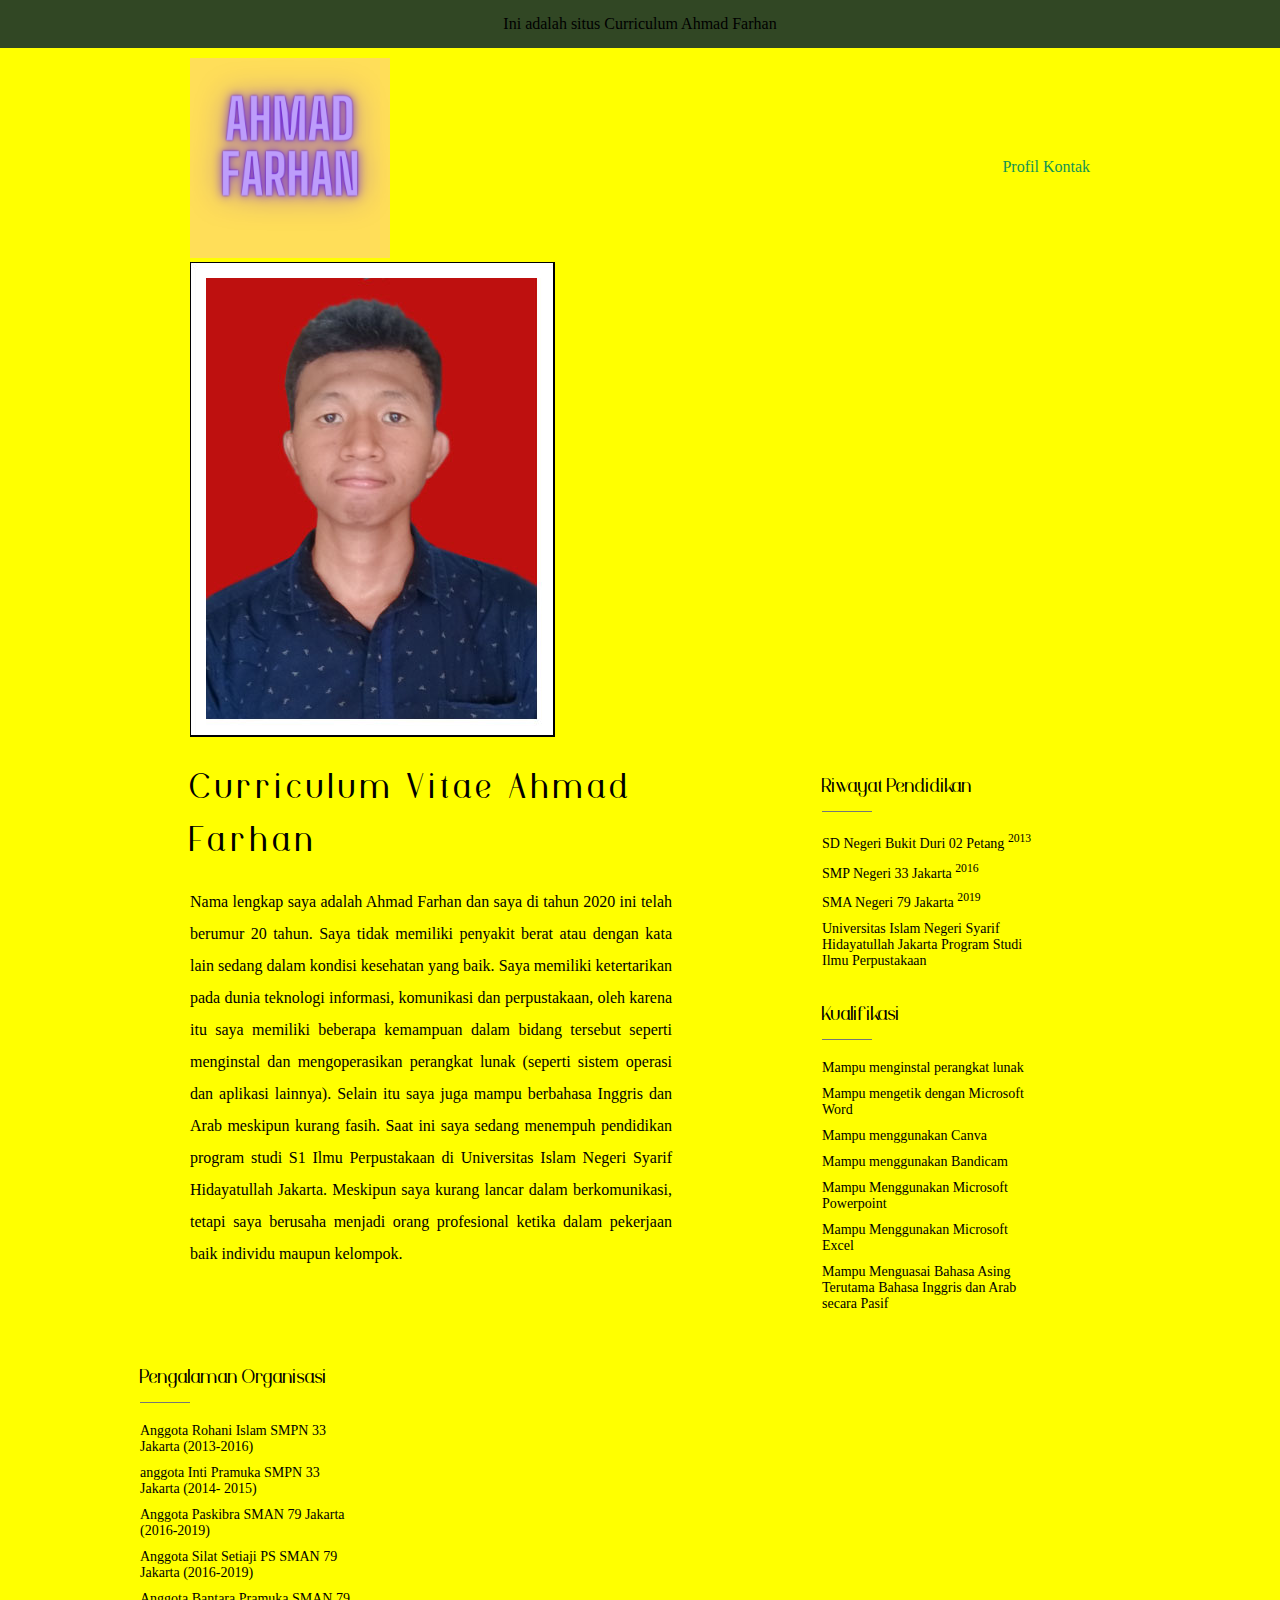
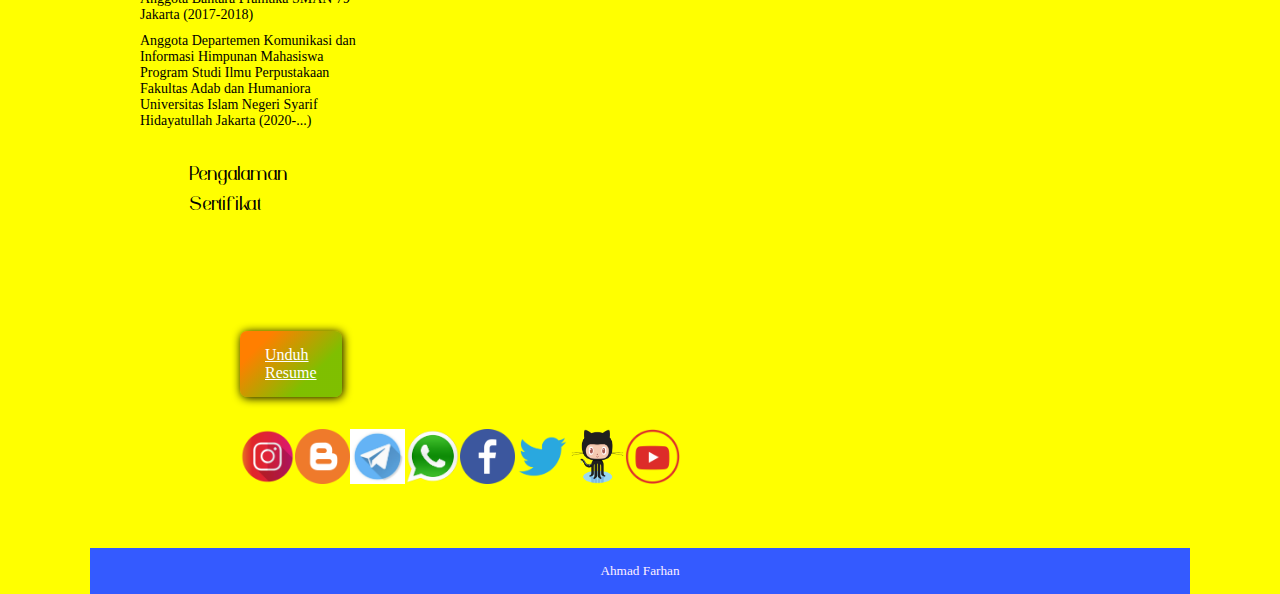
<file: index.html>
<!DOCTYPE html>
<html lang="en">
<head>
    <meta charset="UTF-8">
    <title>Curriculum Vitae Milik Ahmad Farhan</title>
    <link href="css/style.css" rel="stylesheet" type="text/css">
    <link href="css/navigation.css" rel="stylesheet" type="text/css">
</head>
<body>
<div class="wrapper">
    <div class="top-header">
        <h4>Ini adalah situs Curriculum Ahmad Farhan</h4>
    </div>
    <div class="content-wrapper">
        <div class="header">
            <div class="logo-header">
                <img src="img\logo ahmad farhan.png" width="200px">
                <img src="img/20191205_095000.jpg">
            </div>
            <div class="nav-header">
                <ul class="main-nav">
                    <li class="active"><a href="index.html">Profil</a></li>
                    <li><a href="contact.html">Kontak</a></li>
                </ul>
            </div>
        </div>
        <div class="content-body">
            <h2>Curriculum Vitae 
            Ahmad Farhan
            </h2>
            <p align="justify">Nama lengkap saya adalah Ahmad Farhan dan saya di tahun 2020 ini telah berumur 20 tahun. Saya tidak memiliki penyakit berat atau dengan kata lain sedang dalam kondisi kesehatan yang baik. Saya memiliki ketertarikan pada dunia teknologi informasi, komunikasi dan perpustakaan, oleh karena itu saya memiliki beberapa kemampuan dalam bidang tersebut seperti menginstal dan mengoperasikan perangkat lunak (seperti sistem operasi dan aplikasi lainnya). Selain itu saya juga
                mampu berbahasa Inggris dan Arab meskipun kurang fasih. Saat ini saya sedang menempuh pendidikan program studi S1 Ilmu Perpustakaan di Universitas Islam Negeri Syarif Hidayatullah Jakarta. Meskipun saya kurang lancar dalam berkomunikasi, tetapi saya berusaha menjadi orang profesional ketika dalam pekerjaan baik individu maupun kelompok.
            </p>
        </div>
        <div class="sidebar">
            <h2>Riwayat Pendidikan</h2>
                <span class="border-btm-sidebar"></span>
                <ul class="appreciation-sidebar">
                    <li>SD Negeri Bukit Duri 02 Petang <sup>2013</sup></li>
                    <li>SMP Negeri 33 Jakarta <sup>2016</sup></li>
                    <li>SMA Negeri 79 Jakarta <sup>2019</sup></li>
                    <li>Universitas Islam Negeri Syarif Hidayatullah Jakarta Program Studi Ilmu Perpustakaan</li>
                </ul>
            <h2></h2>
            <h2>Kualifikasi</h2>
                <span class="border-btm-sidebar"></span>
                <ul class="appreciation-sidebar">
                    <li>Mampu menginstal perangkat lunak </li>
                    <li>Mampu mengetik dengan Microsoft Word </li>
                    <li>Mampu menggunakan Canva </li>
                    <li>Mampu menggunakan Bandicam</li>
                    <li>Mampu Menggunakan Microsoft Powerpoint</li>
                    <li>Mampu Menggunakan Microsoft Excel</li>
                    <li>Mampu Menguasai Bahasa Asing Terutama Bahasa Inggris dan Arab secara Pasif</li>
                </li>
                </ul>
        </div>
        <div class="sidebar">
            <h2>Pengalaman Organisasi</h2>
                <span class="border-btm-sidebar"></span>
                <ul class="appreciation-sidebar">
                    <li>Anggota Rohani Islam SMPN 33 Jakarta (2013-2016) </li>
                    <li>anggota Inti Pramuka SMPN 33 Jakarta (2014- 2015) </li>
                    <li>Anggota Paskibra SMAN 79 Jakarta (2016-2019)</li>
                    <li>Anggota Silat Setiaji PS SMAN 79 Jakarta (2016-2019)
                    <li>Anggota Bantara Pramuka SMAN 79 Jakarta (2017-2018)</li>
                    <li>Anggota Departemen Komunikasi dan Informasi Himpunan Mahasiswa Program Studi Ilmu Perpustakaan Fakultas Adab dan Humaniora Universitas Islam Negeri Syarif Hidayatullah Jakarta (2020-...)</li>
                    </li>
                    </ul>
                <div class="sidebar">
             <h2>Pengalaman Sertifikat</h2>

            </ul>
        </div>

             <div class="content-footer">
                <div id="download-resume">
                    <a target="_blank" class="download-btn" href="Resume Ahmad Farhan-converted.pdf" download>
                        <i class="ti-download"></i>
                        <p> Unduh Resume</p>
                    </a> 
            </ul>
        </div> 
            <ul id="sosial-media">
                <li>
                <a target="_blank" class="kontainer-sosmed" href="https://www.instagram.com/ahmad.farhann29/">
                <img class="icon-sosmed" src="img/instagram.png" alt="instagram">              
                </li>
                <li>
                <a target="_blank" class="kontainer-sosmed" href=https://ahmadfarhann29.blogspot.com/>
                <img class="icon-sosmed" src= "img\iconfinder-blog-4661578_122455.png" alt="blogspot">
                </li>
                <li>
                <a target="_blank" class="kontainer-sosmed" href=https://t.me/ahmadfarhanip2019/>
                <img class="icon-sosmed" src= "img\download.jpg" alt="telegram">
                </li>
                <li>
                <a target="_blank" class="kontainer-sosmed" href=https://wa.me/62895379966814/>
                <img class="icon-sosmed" src= "img\580b57fcd9996e24bc43c543.png" alt="whatsapp">
                </li>
                <li>
                <a target="_blank" class="kontainer-sosmed" href=https://www.facebook.com/profile.php?id=100044967784590/>
                <img class="icon-sosmed" src= "img/facebook.png" alt="facebook">
                </li>
                <li>
                <a target="_blank" class="kontainer-sosmed" href=https://mobile.twitter.com/AhmadFa66803683/>
                <img class="icon-sosmed" src= "img\twitter-logo-vector-png-clipart-1.png" alt="Twitter">
                </li>
                <li>
                <a target="_blank" class="kontainer-sosmed" href=https://github.com/Ahmadfarhan45123/>
                <img class="icon-sosmed" src= "img\Octocat.png" alt="Github">
                </li>
                <li>
                <a target="_blank" class="kontainer-sosmed" href=https://www.youtube.com/channel/UCVcTA_SXITghSJ7uwsII9mQ/>
                <img class="icon-sosmed" src= "img/youtube.png" alt="youtube">
            </a>                    
        </li>
            </ul>
        </div>
    </div>
    <div class="footer">
        <h5>Ahmad Farhan</h5>
    </div>
</div>
</body>
</html>
</file>
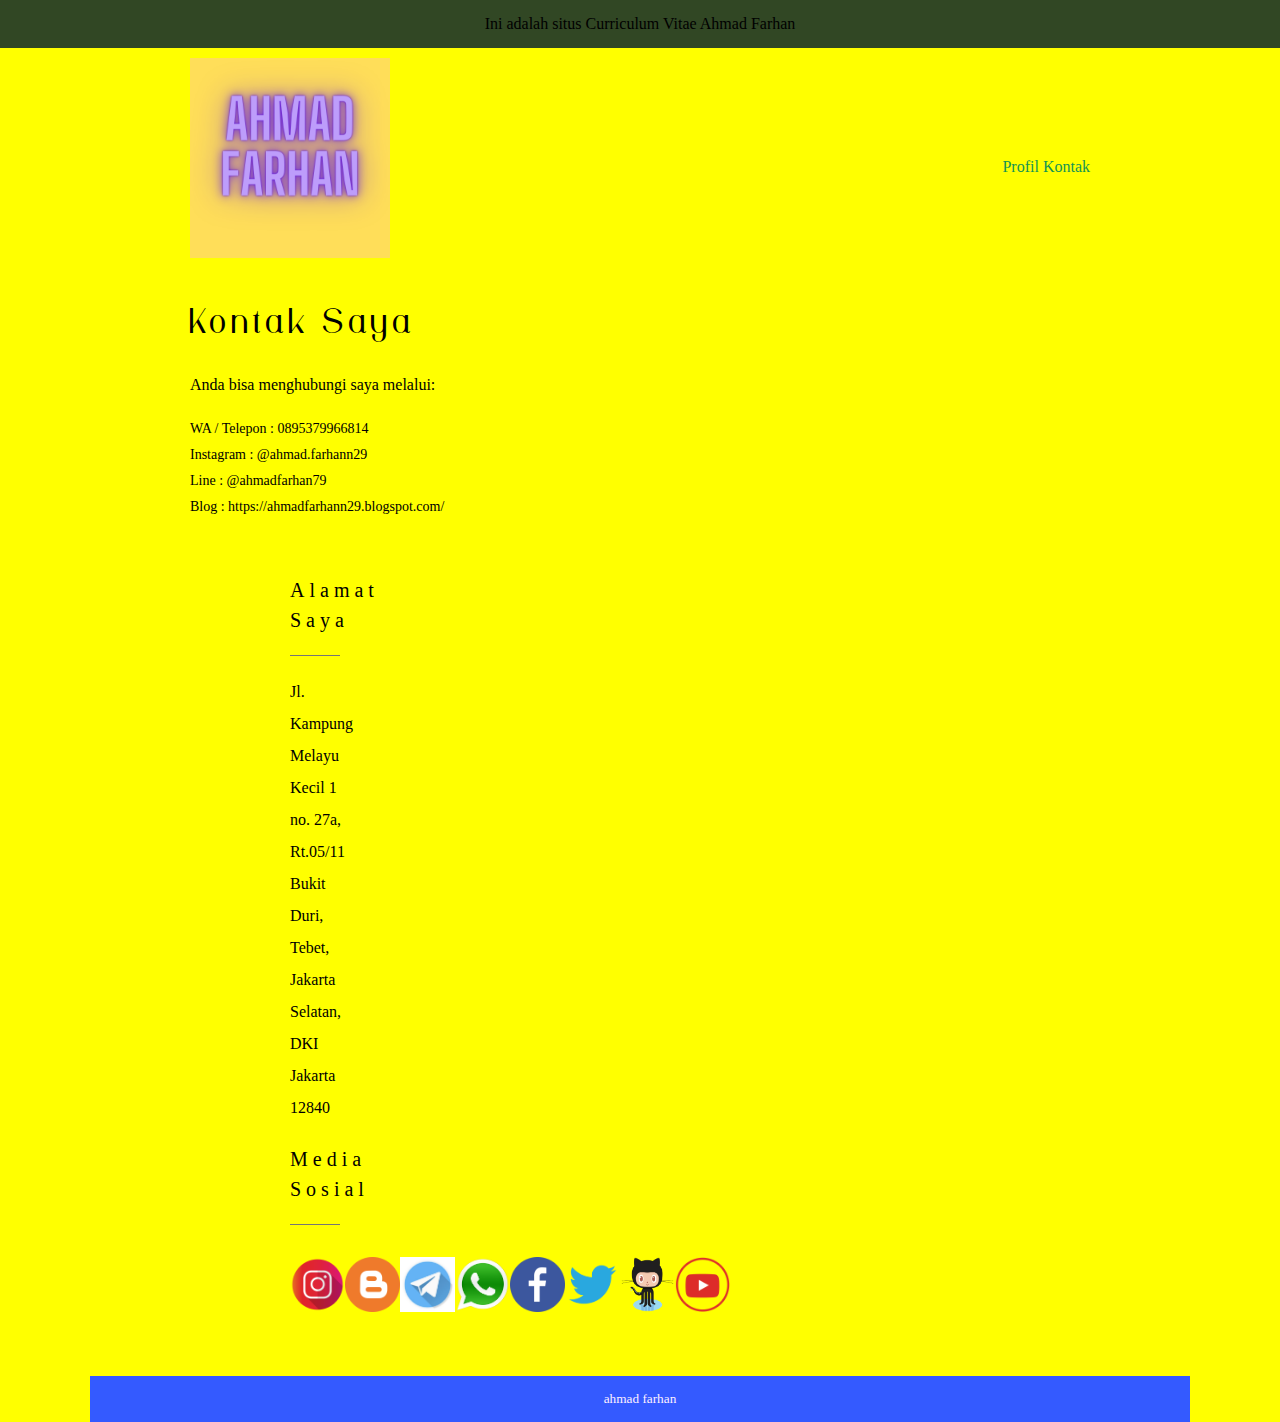
<file: contact.html>
<!DOCTYPE html>
<html lang="en">
<head>
    <meta charset="UTF-8">
    <title>Curriculum Vitae Milik Ahmad Farhan</title>
    <link href="css/style.css" rel="stylesheet" type="text/css">
    <link href="css/navigation.css" rel="stylesheet" type="text/css">
</head>
<body>
<div class="wrapper">
    <div class="top-header">
        <h4>Ini adalah situs Curriculum Vitae Ahmad Farhan</h4>
    </div>
    <div class="content-wrapper">
        <div class="header">
            <div class="logo-header">
                <img src="img\logo ahmad farhan.png" width="200px">
            </div>
            <div class="nav-header">
                <ul class="main-nav">
                    <li class="active"><a href="index.html">Profil</a></li>
                    <li><a href="contact.html">Kontak</a></li>
                </ul>
            </div>
        </div>
        <div class="content-body">
            <h2>Kontak Saya</h2>
            <p>Anda bisa menghubungi saya melalui:</p>
            <ul class="nav-contact">
                <li>WA / Telepon : 0895379966814</li>
                <li>Instagram :  @ahmad.farhann29</li>
                <li>Line : @ahmadfarhan79</li>
                <li>Blog : https://ahmadfarhann29.blogspot.com/</li>
            </ul>
        <div class="content-footer">
            <div class="col-content-footer">
                <h2>Alamat Saya</h2>
                <span class="border-btm-footer"></span>
                <p>Jl. Kampung Melayu Kecil 1 no. 27a, Rt.05/11 Bukit Duri, Tebet, Jakarta Selatan, DKI Jakarta 12840</p>
                <p></p>
                <h2>Media Sosial</h2>
                <span class="border-btm-footer"></span>
                <ul id="sosial-media">
                <li>
                    <a target="_blank" class="kontainer-sosmed" href="https://www.instagram.com/ahmad.farhann29/">
                        <img class="icon-sosmed" src="img/instagram.png" alt="instagram">
                    </a>                    
                </li>
                <li>
                <a target="_blank" class="kontainer-sosmed" href=https://ahmadfarhann29.blogspot.com/>
                <img class="icon-sosmed" src= "img\iconfinder-blog-4661578_122455.png" alt="instagram">
                </li>
                <li>
                <a target="_blank" class="kontainer-sosmed" href=https://t.me/ahmadfarhanipi2019/>
                <img class="icon-sosmed" src= "img\download.jpg" alt="blogspot">
                </li>
                <li>
                <a target="_blank" class="kontainer-sosmed" href=https://wa.me/62895379966814/>
                <img class="icon-sosmed" src= "img\580b57fcd9996e24bc43c543.png" alt="whatsapp">
                </li>
                <li>
                <a target="_blank" class="kontainer-sosmed" href=https://www.facebook.com/profile.php?id=100044967784590/>
                <img class="icon-sosmed" src= "img/facebook.png" alt="facebook">
                </li>
                <li>
                <a target="_blank" class="kontainer-sosmed" href=https://mobile.twitter.com/AhmadFa66803683/>
                <img class="icon-sosmed" src= "img\twitter-logo-vector-png-clipart-1.png" alt="Twitter">
                </li>
                <li>
                <a target="_blank" class="kontainer-sosmed" href=https://github.com/Ahmadfarhan45123/>
                <img class="icon-sosmed" src= "img\Octocat.png" alt="Github">
                </li>
                <li>
                <a target="_blank" class="kontainer-sosmed" href=https://www.youtube.com/channel/UCVcTA_SXITghSJ7uwsII9mQ/>
                <img class="icon-sosmed" src= "img/youtube.png" alt="youtube">
            </a>                    
        </li>
            </ul>
            </div>
        </div>
    </div>

    <div class="footer">
        <h5>ahmad farhan</h5>
    </div>
</div>

</body>
</html>
</file>
<file: css/style.css>
@font-face {
    font-family: myFont;
    src: url('../font/Raleway/Raleway-Regular.ttf');
    font-family: Font1;
    src: url('../font/Pinkerston/Pinkerston.ttf')
}

*{
    box-sizing: border-box;
    font-family: myFont;
    margin: 0;
    padding: 0;
}
.active a{
    color: yellowgreen;
}
.wrapper{
    background-color: yellow;
    float:left;
    width:100%;


}
/*Syntax CSS Untuk Top Header Logo*/
.top-header{
    float:left;
    width:100%;
    padding: 15px 0px;
    position: relative;
    background: #314724;
    columns: #abc456;;
}
.top-header h4{
    font-weight:normal;
    text-align: center;
}
.content-wrapper{
    max-width:1100px;
    margin:0 auto;
}
/*End Syntax CSS Untuk Top Header Logo*/

.header{
    float:left;
    width:100%;
    padding:10px 100px;

}

/*Syntax CSS Untuk Header Logo*/
.logo-header{
    float:left;
    width:30%;
}


/*Syntax CSS Header Banner*/
.banner-header img{
    width:100%;
}

/*Syntax CSS Content-Body*/
.content-body{
    float:left;
    width:62%;
    padding:10px 100px;

}
.content-body h2{
    font-family: Font1;
    margin-bottom:20px;
    font-size: 35px!important;
    font-weight: 400;
    letter-spacing: 5px;
    line-height: 1.5;
}
.content-body p{
    line-height: 2em;
}

/*Syntax CSS Sidebar*/
.sidebar{
    float:left;
    width:29%;
    padding:20px 50px;
}
.sidebar h2{
    font-family: Font1;
    margin-bottom:20px;
    font-size: 20px!important;
    font-weight: 400;
    line-height: 1.5;
}
.border-btm-sidebar{
    border-bottom: 1px solid #757778;
    margin-top:-10px;
    content: '';
    display: block;
    height: 1px;
    width: 50px;
}

/*Syntax CSS Untuk Sidebar NAppreciation*/
.appreciation-sidebar{
    padding:10px 0px;
}
.appreciation-sidebar li{
    padding-top:10px;
    list-style: none;
    font-size:14px;
}

/*Syntax CSS Untuk Footer*/
.content-footer{
    float:left;
    margin: 0 auto;
    width:100%;
    padding: 40px 100px;
}
.col-content-footer{
    padding:10px 0px;
    float:left;
    width:25%;
}
.col-content-footer h2{
    font-family: myFont;
    font-size: 20px!important;
    line-height: 1.5;
}
.col-content-footer p{
    margin-top: 20px;
    line-height: 2em;
}
.border-btm-footer{
    border-bottom: 1px solid #757575;
    margin-top:10px;
    content: '';
    display: block;
    height: 1px;
    width: 50px;
}
.footer{
    float:left;
    width:100%;
    padding: 15px 0px;
    position: relative;
    background: #345aff;
    color:#fdefff;
}
.footer h5{
    font-weight:normal;
    text-align: center;
}

.nav-footer{
    padding:10px 0px;
}
.nav-footer li{
    padding-top:10px;
    list-style: none;
    font-size:14px;
}
#download-resume{
    clear: both;
    display: block;
    margin-top: 2rem;
}
.download-btn{
    padding: 15px 25px;
    background-image: linear-gradient( 135deg, rgb(255 0 0 / .5) 20%, rgb(0 128 0 / .5) 70%);
    color: #fff;
    display: flex;
    width: fit-content;
    box-shadow: 1px 1px 10px #000;
    border-radius: 7px;
}
#sosial-media{
    margin-top: 2rem;
    display: inline-flex;
    list-style: none;
}
.sosial-media li { margin-left: 50px; }
.icon-sosmed{ width: 55px; height: 55px;}

/*CSS Untuk Nav Contact*/
.nav-contact{
    padding:10px 0px;
}
.nav-contact li{
    padding-top:10px;
    list-style: none;
    font-size:14px;
}
</file>
<file: css/navigation.css>
/*Syntax CSS Untuk Header Navigasi Menu*/
.nav-header{
    float:right;
    widows: 100px;
    padding:100px 0px;
}
.main-nav li{
    display: inline;
    image-orientation: left 25px
}
.main-nav li a{
    color: #149453;
    text-decoration: none;
}
</file>
